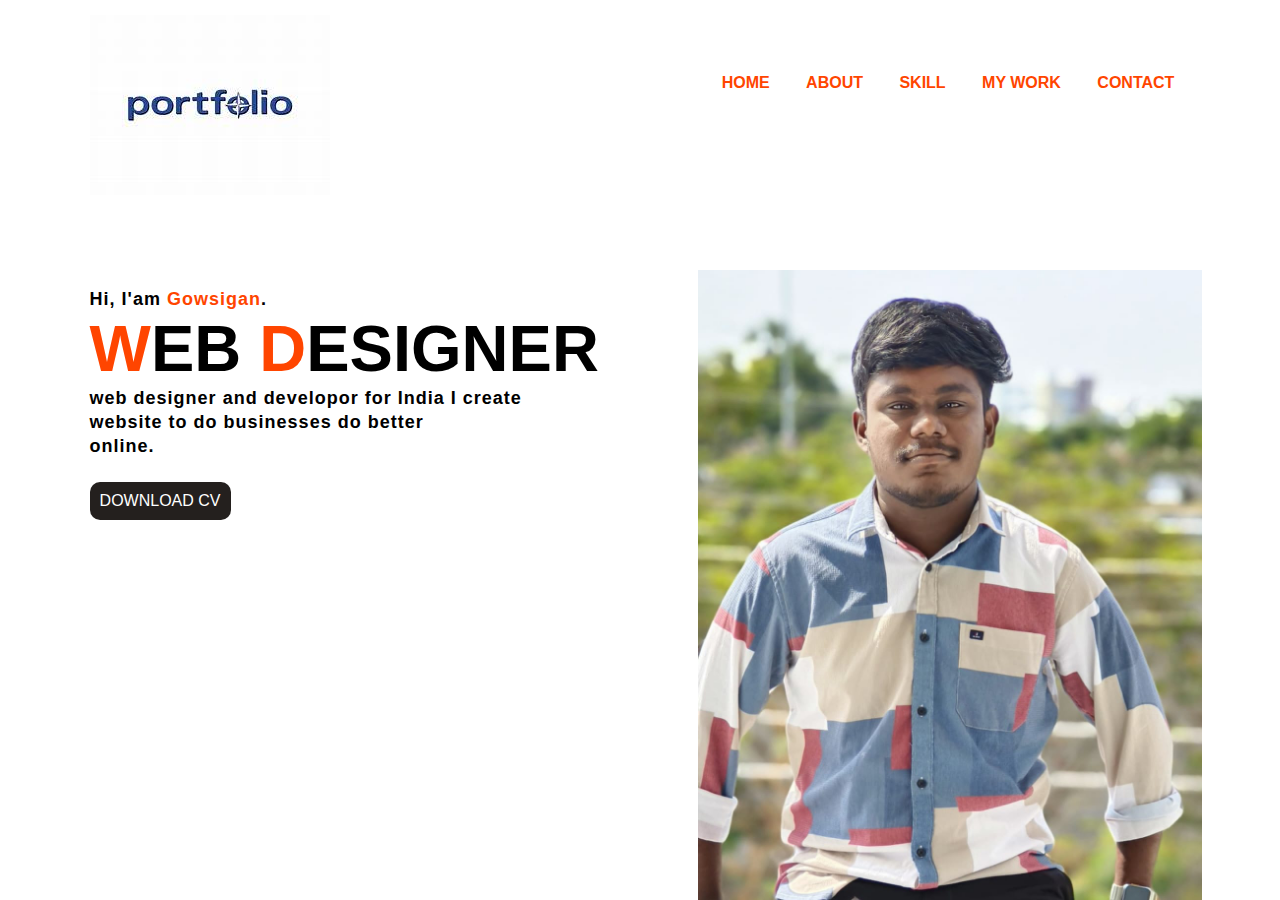
<file: gowsigan/index.html>
<!DOCTYPE html>
<html lang="en">
<head>
    <meta charset="UTF-8">
    <meta name="viewport" content="width=device-width, initial-scale=1.0">
    <title> my portfolio</title>
    <link rel="stylesheet" href="style.css">
</head>
<body>
     <div class="main">
        <div class="navbar">
            <img src="th.jpeg" alt="">
            <ul>
                <li><a href="#">HOME</a></li>
                <li><a href="#">ABOUT</a></li>
                <li><a href="#">SKILL</a></li>
                <li><a href="#"> MY WORK</a></li>
                <li><a href="#"> CONTACT</a></li>
            </ul>
            </div>
            <div class="info">
                <h3> Hi, I'am <span> Gowsigan</span>.</h3>
                <h1> <span>W</span>EB <span> D</span>ESIGNER</h1>
                <h3>web designer and developor for India 
                    I create <br> website to do businesses do better <br> online.
                </h3>
                <a href="#">DOWNLOAD CV</a>
            </div>
            <div class="image">
                <img src="WhatsApp Image 2024-09-12 at 2.57.04 PM.jpeg" alt="" class="boy">

            </div>

        

     </div>
</body>
</html>
</file>
<file: gowsigan/style.css>
*{
    margin: 0%;
    padding: 0%;
}

.main{
    width: 100%;
    background-position: center;
    background-size: cover;
    height: 100vh;
    position: relative;
    font-family: sans-serif;
}

.navbar{
    width: 86%;
    display: flex;
    margin: auto;
    padding: 15px 0;
    align-items: center;
    justify-content: space-between;
}
.navbar .logo {
    width: 160px;
    cursor: pointer;
    margin-top: -3%;
    margin-left: -2%;
}

ul{
    margin-top: -4%;
}
ul li{
    list-style: none;
    display: inline-block;
    padding: 10px 16px;
}
ul li a {
    font-size: 16px;
    font-weight: bold;
    text-decoration: none;
    color: orangered;
    margin-top: -3%;
}
ul li a:hover{
    color: black;
}
.info{
    margin-left: 7%;
    margin-top: 6%;
}
.info h1{
    font-size: 65px;
    color:black;

}
.info h3{
    font-size: 18px;
    letter-spacing: 1px;
    line-height: 24px;
}
.info span {
    color: orangered;
}
.info a {
    text-decoration: none;
    color: white;
    background: rgb(36,32,30);
    margin: 24px 0;
    padding: 10px 10px;
    border-radius: 10px;
    display: inline-block;
}
.info a:hover{
    background: rgb(59,174,209);
}
.image{
    width: 45%;
    height: 50%;
    position: absolute;
    right: 100px;
    bottom: 0;
}
.image img{
    position: absolute;
    height: 140%;
    left: 60%;
    transform: translate(-50%);
    bottom: 0;
}

.image:hover.boy{
left: 40px;

}
</file>
<file: gowsigan/my portfolio_files/style.css>
*{
    margin: 0%;
    padding: 0%;
}

.main{
    width: 100%;
    background-position: center;
    background-size: cover;
    height: 100vh;
    position: relative;
    font-family: sans-serif;
}

.navbar{
    width: 86%;
    display: flex;
    margin: auto;
    padding: 15px 0;
    align-items: center;
    justify-content: space-between;
}
.navbar .logo {
    width: 160px;
    cursor: pointer;
    margin-top: -3%;
    margin-left: -2%;
}

ul{
    margin-top: -4%;
}
ul li{
    list-style: none;
    display: inline-block;
    padding: 10px 16px;
}
ul li a {
    font-size: 16px;
    font-weight: bold;
    text-decoration: none;
    color: orangered;
    margin-top: -3%;
}
ul li a:hover{
    color: black;
}
.info{
    margin-left: 7%;
    margin-top: 6%;
}
.info h1{
    font-size: 65px;
    color:black;

}
.info h3{
    font-size: 18px;
    letter-spacing: 1px;
    line-height: 24px;
}
.info span {
    color: orangered;
}
.info a {
    text-decoration: none;
    color: white;
    background: rgb(36,32,30);
    margin: 24px 0;
    padding: 10px 10px;
    border-radius: 10px;
    display: inline-block;
}
.info a:hover{
    background: rgb(59,174,209);
}
.image{
    width: 45%;
    height: 50%;
    position: absolute;
    right: 100px;
    bottom: 0;
}
.image img{
    position: absolute;
    height: 140%;
    left: 60%;
    transform: translate(-50%);
    bottom: 0;
}

.image:hover.boy{
left: 40px;

}
</file>
